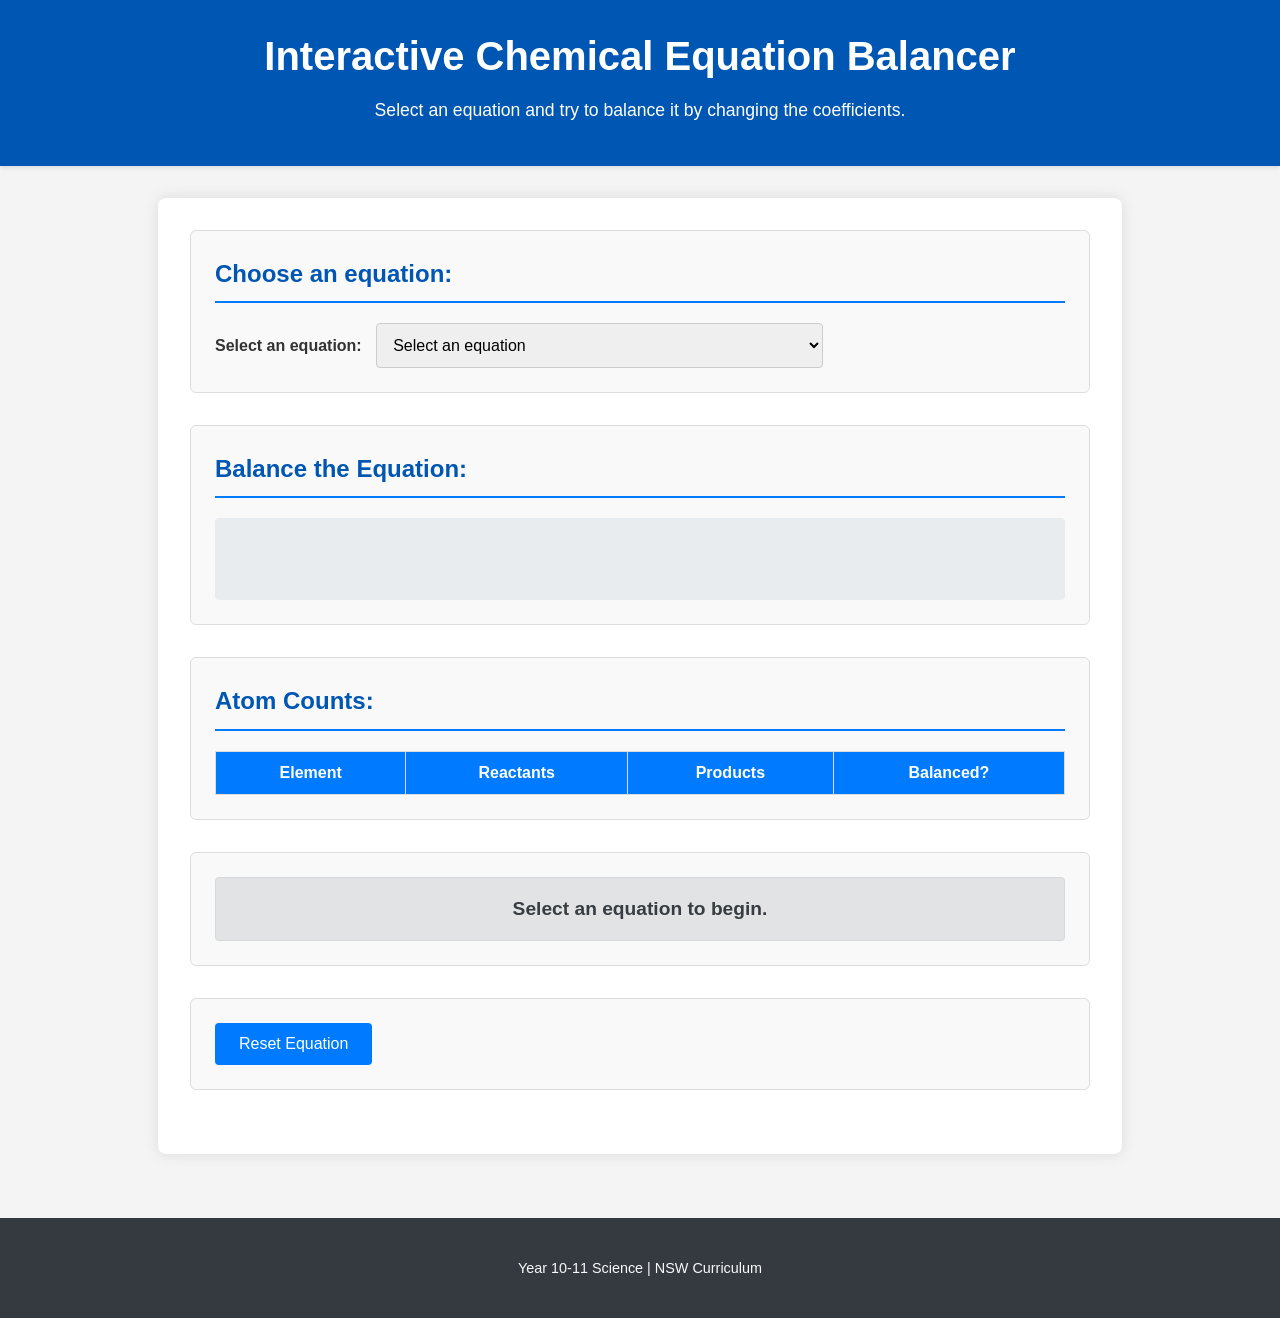
<file: index.html>
<script type="text/javascript">
        var gk_isXlsx = false;
        var gk_xlsxFileLookup = {};
        var gk_fileData = {};
        function filledCell(cell) {
          return cell !== '' && cell != null;
        }
        function loadFileData(filename) {
        if (gk_isXlsx && gk_xlsxFileLookup[filename]) {
            try {
                var workbook = XLSX.read(gk_fileData[filename], { type: 'base64' });
                var firstSheetName = workbook.SheetNames[0];
                var worksheet = workbook.Sheets[firstSheetName];

                // Convert sheet to JSON to filter blank rows
                var jsonData = XLSX.utils.sheet_to_json(worksheet, { header: 1, blankrows: false, defval: '' });
                // Filter out blank rows (rows where all cells are empty, null, or undefined)
                var filteredData = jsonData.filter(row => row.some(filledCell));

                // Heuristic to find the header row by ignoring rows with fewer filled cells than the next row
                var headerRowIndex = filteredData.findIndex((row, index) =>
                  row.filter(filledCell).length >= filteredData[index + 1]?.filter(filledCell).length
                );
                // Fallback
                if (headerRowIndex === -1 || headerRowIndex > 25) {
                  headerRowIndex = 0;
                }

                // Convert filtered JSON back to CSV
                var csv = XLSX.utils.aoa_to_sheet(filteredData.slice(headerRowIndex)); // Create a new sheet from filtered array of arrays
                csv = XLSX.utils.sheet_to_csv(csv, { header: 1 });
                return csv;
            } catch (e) {
                console.error(e);
                return "";
            }
        }
        return gk_fileData[filename] || "";
        }
        </script><!DOCTYPE html>
<html lang="en">
<head>
    <meta charset="UTF-8">
    <meta name="viewport" content="width=device-width, initial-scale=1.0">
    <title>Interactive Chemical Equation Balancer</title>
    <link rel="stylesheet" href="style.css">
</head>
<body>
    <header>
        <h1>Interactive Chemical Equation Balancer</h1>
        <p>Select an equation and try to balance it by changing the coefficients.</p>
    </header>

    <main>
        <section id="equation-selection-area">
            <h2>Choose an equation:</h2>
            <label for="equation-select">Select an equation:</label>
            <select id="equation-select">
                <option value="" disabled selected>Select an equation</option>
            </select>
        </section>

        <section id="balancing-area">
            <h2>Balance the Equation:</h2>
            <div id="equation-display"></div>
        </section>

        <section id="atom-counts-area">
            <h2>Atom Counts:</h2>
            <table id="atom-counts-table">
                <thead>
                    <tr>
                        <th>Element</th>
                        <th>Reactants</th>
                        <th>Products</th>
                        <th>Balanced?</th>
                    </tr>
                </thead>
                <tbody></tbody>
            </table>
        </section>

        <section id="status-area">
            <div id="status-message" class="status-neutral">Select an equation to begin.</div>
        </section>

        <section id="controls-area">
            <button id="reset-button">Reset Equation</button>
        </section>
    </main>

    <footer>
        <p>Year 10-11 Science | NSW Curriculum</p>
    </footer>

    <script src="script.js"></script>
</body>
</html>
</file>
<file: style.css>
body {
    font-family: 'Segoe UI', Tahoma, Geneva, Verdana, sans-serif;
    line-height: 1.6;
    margin: 0;
    padding: 0;
    background-color: #f4f4f4;
    color: #333;
    display: flex;
    flex-direction: column;
    align-items: center;
}

header {
    background-color: #0056b3; /* NSW Blue */
    color: #fff;
    padding: 1.5rem 0;
    text-align: center;
    width: 100%;
    box-shadow: 0 2px 4px rgba(0,0,0,0.1);
}

header h1 {
    margin: 0;
    font-size: 2.5rem;
}

header p {
    margin-top: 0.5rem;
    font-size: 1.1rem;
}

main {
    width: 90%;
    max-width: 900px;
    margin: 2rem auto;
    padding: 2rem;
    background-color: #fff;
    box-shadow: 0 0 15px rgba(0,0,0,0.1);
    border-radius: 8px;
}

section {
    margin-bottom: 2rem;
    padding: 1.5rem;
    border: 1px solid #ddd;
    border-radius: 6px;
    background-color: #f9f9f9;
}

section h2, section h3 {
    color: #0056b3;
    margin-top: 0;
    border-bottom: 2px solid #007bff;
    padding-bottom: 0.5rem;
}

#equation-selection-area label {
    font-weight: bold;
    margin-right: 10px;
}

#equation-select {
    padding: 0.75rem;
    border-radius: 4px;
    border: 1px solid #ccc;
    font-size: 1rem;
    min-width: 300px;
}

#equation-display {
    font-size: 1.5rem;
    font-weight: bold;
    margin-top: 1rem;
    padding: 1rem;
    background-color: #e9ecef;
    border-radius: 4px;
    text-align: center;
    min-height: 50px;
    display: flex;
    align-items: center;
    justify-content: center;
    flex-wrap: wrap; /* Allow wrapping for long equations */
}

#equation-display .molecule {
    display: inline-flex; /* Changed from inline-block to inline-flex */
    align-items: center; /* Vertically align input and molecule */
    margin: 0 0.25em; /* Reduced margin slightly */
}

#equation-display input[type="number"] {
    width: 45px; /* Reduced width */
    padding: 0.4rem;
    margin-right: 0.2em; /* Reduced margin */
    text-align: center;
    font-size: 1.3rem;
    border: 1px solid #ccc;
    border-radius: 4px;
    -moz-appearance: textfield; /* Firefox */
}

#equation-display input[type="number"]::-webkit-outer-spin-button,
#equation-display input[type="number"]::-webkit-inner-spin-button {
    -webkit-appearance: none;
    margin: 0;
}

#equation-display .plus-sign,
#equation-display .arrow-sign {
    margin: 0 0.5em;
    font-size: 1.5rem;
}

#equation-display sub {
    font-size: 0.7em; /* Smaller font size for subscripts */
    vertical-align: sub; /* Ensure proper subscript positioning */
}

#atom-counts-table {
    width: 100%;
    border-collapse: collapse;
    margin-top: 1rem;
}

#atom-counts-table th, #atom-counts-table td {
    border: 1px solid #ddd;
    padding: 0.75rem;
    text-align: center;
}

#atom-counts-table th {
    background-color: #007bff;
    color: white;
}

#atom-counts-table tbody tr:nth-child(even) {
    background-color: #f2f2f2;
}

.balanced-true {
    color: green;
    font-weight: bold;
}

.balanced-false {
    color: red;
    font-weight: bold;
}

#status-message {
    font-size: 1.2rem;
    font-weight: bold;
    padding: 1rem;
    border-radius: 4px;
    text-align: center;
}

.status-balanced {
    background-color: #d4edda;
    color: #155724;
    border: 1px solid #c3e6cb;
}

.status-unbalanced {
    background-color: #f8d7da;
    color: #721c24;
    border: 1px solid #f5c6cb;
}

.status-neutral {
    background-color: #e2e3e5;
    color: #383d41;
    border: 1px solid #d6d8db;
}

#controls-area button {
    padding: 0.75rem 1.5rem;
    font-size: 1rem;
    color: white;
    background-color: #007bff;
    border: none;
    border-radius: 4px;
    cursor: pointer;
    transition: background-color 0.3s ease;
}

#controls-area button:hover {
    background-color: #0056b3;
}

footer {
    text-align: center;
    padding: 1.5rem 0;
    margin-top: 2rem;
    background-color: #343a40;
    color: #f8f9fa;
    width: 100%;
    font-size: 0.9rem;
}

/* Responsive adjustments */
@media (max-width: 768px) {
    main {
        width: 95%;
        padding: 1rem;
    }

    header h1 {
        font-size: 2rem;
    }

    #equation-display {
        font-size: 1.2rem;
    }

    #equation-display input[type="number"] {
        width: 35px;
        font-size: 1.1rem;
    }
}

@media (max-width: 480px) {
    header h1 {
        font-size: 1.8rem;
    }
    header p {
        font-size: 1rem;
    }
    #equation-select {
        min-width: 100%;
        width: 100%;
    }
    #equation-display {
        flex-direction: column; /* Stack elements vertically on very small screens */
    }
    #equation-display .molecule, #equation-display .plus-sign, #equation-display .arrow-sign {
        margin-bottom: 0.5rem; /* Add some space when stacked */
    }
}
</file>
